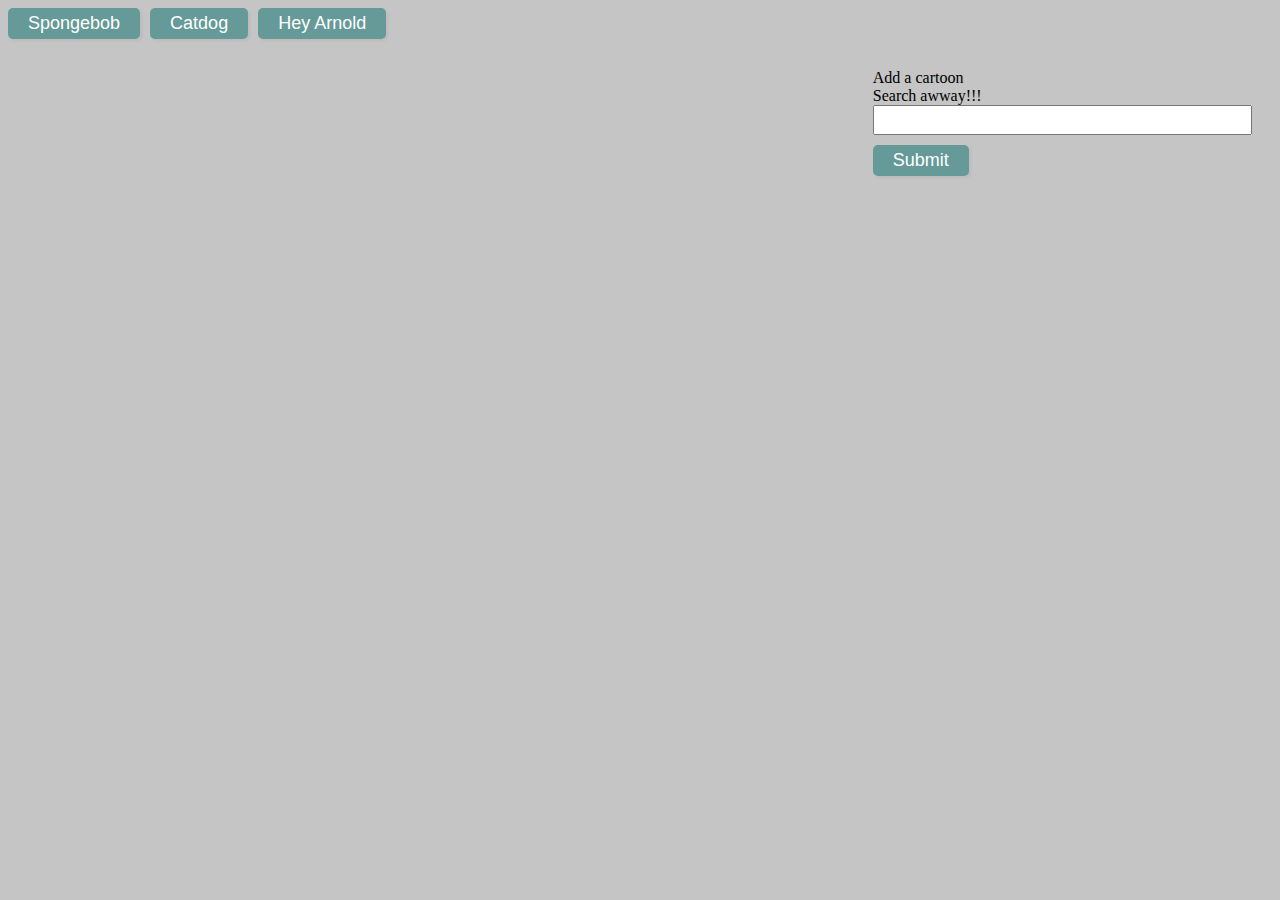
<file: giftastic/index.html>
<!DOCTYPE <!DOCTYPE html>
<html>
<head>
    <meta charset="utf-8" />
    <meta http-equiv="X-UA-Compatible" content="IE=edge">
    <title>Page Title</title>
    <meta name="viewport" content="width=device-width, initial-scale=1">
    <link rel="stylesheet" type="text/css" media="screen" href="assets/css/main.css"/>

</head>
<body>
    <div id="cartoonButtons">

</div>

<form id="cartoonSearch">
    Add a cartoon<br>
    <label for="search-input">Search awway!!!</label>
    <input type="text" id="search-input"><br>
    <input type="submit" id="submit" value="Submit">
    </form>

<div id="cartoonGiphs">

</div>

    
<script src="https://cdnjs.cloudflare.com/ajax/libs/jquery/3.2.1/jquery.min.js"></script>
<script src="assets/javascript/main.js"></script>
<script type="text/javascript>

</body>
</html>
</file>
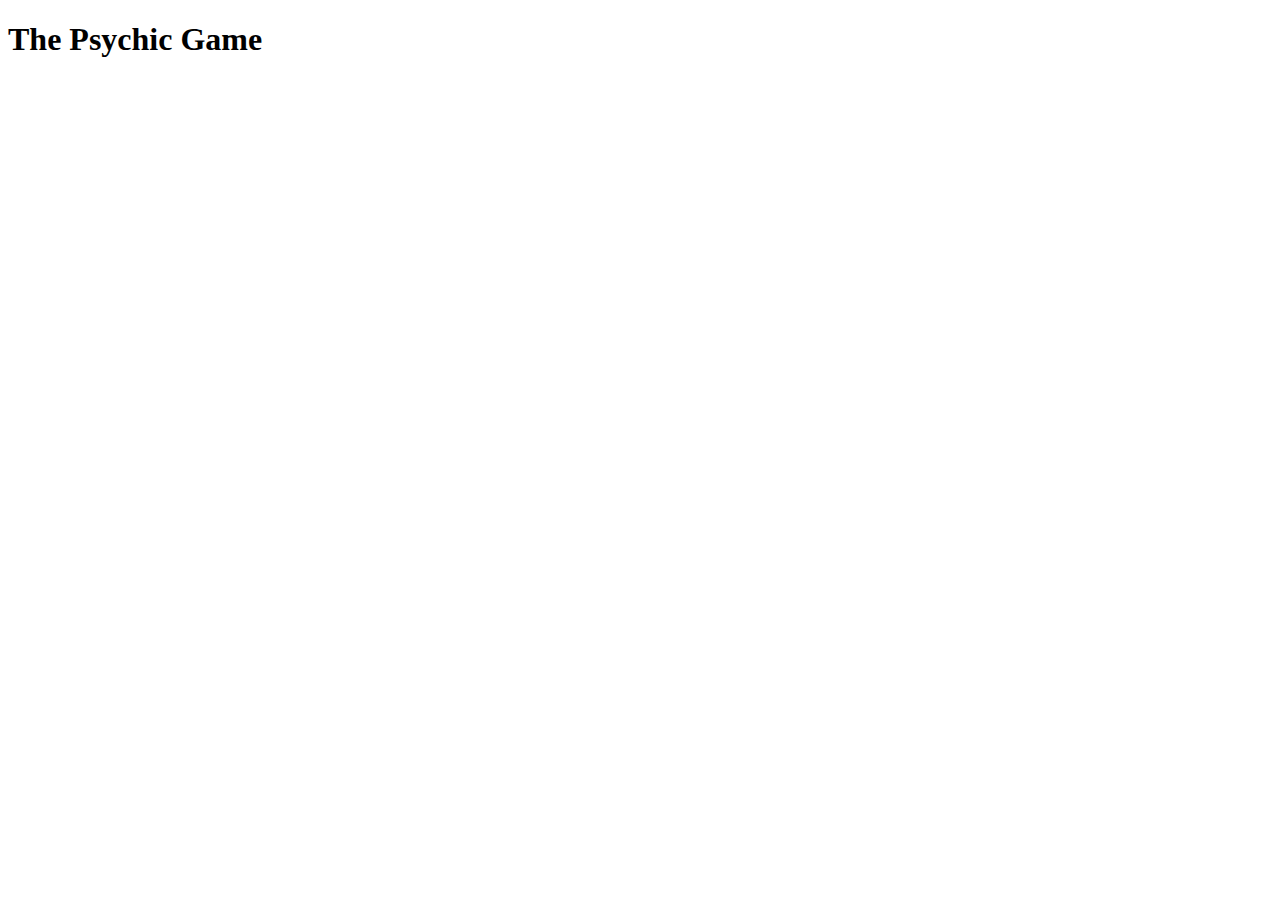
<file: Psychic-Game/index.html>
<!DOCTYPE html>
<html lang="en-us">
<head>
    <meta charset="UTF-8">
    <title>Psychic Game</title>

</head>


<body>

<div>

<h1>The Psychic Game</h1>

<p id="computerchoice"></p>
<p id="wins"></p>
<p id="losses"></p>
<p id="guesses"></p>
<p id="guessessofar"></p>

</div>


<script src="assets\javascript\main.js">
        
</script>


</body>
</html>
</file>
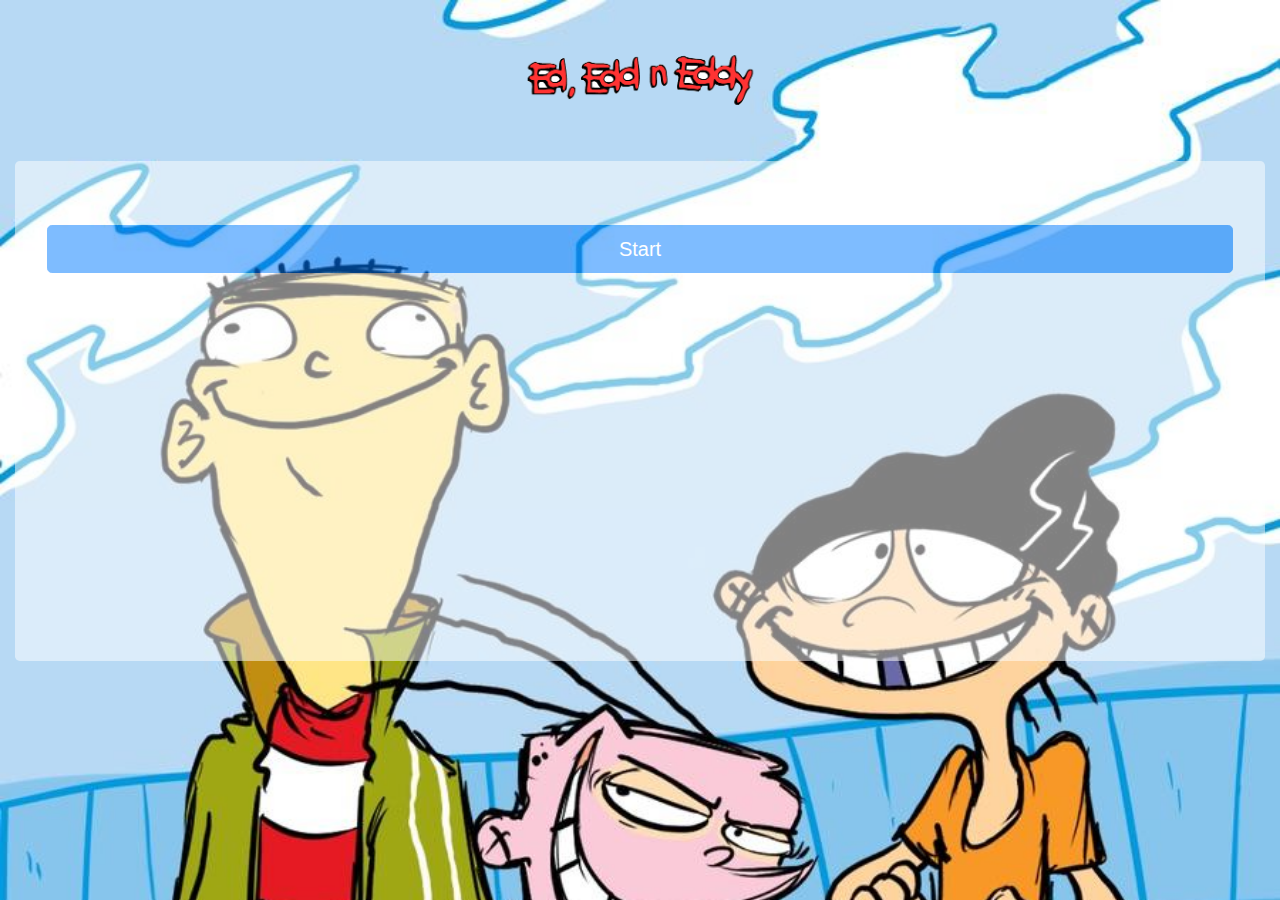
<file: triviagame/index.html>
<!DOCTYPE <!DOCTYPE html>
<html>
<head>
    <meta charset="utf-8" />
    <meta http-equiv="X-UA-Compatible" content="IE=edge">
    <title>Page Title</title>
    <meta name="viewport" content="width=device-width, initial-scale=1">
    <link rel="stylesheet" href="https://maxcdn.bootstrapcdn.com/bootstrap/4.0.0/css/bootstrap.min.css" integrity="sha384-Gn5384xqQ1aoWXA+058RXPxPg6fy4IWvTNh0E263XmFcJlSAwiGgFAW/dAiS6JXm" crossorigin="anonymous">
    <link rel="stylesheet" type="text/css" media="screen" href="assets/css/main.css" />
</head>
<body>
    
    <div class="container-fluid">
        <div clas="row">
            <div clas="col col-lg-12">
                <img src="assets/images/Logo.gif" class="rounded mx-auto d-block">
    
            </div>
        </div>
        <div class="row"></div>
        <div class="col col-lg-4"></div>
        <div class="jumbotron">
            <div class="gameArea">
                <button type="button" class="btn btn-primary btn-lg btn-block">Start</button>
                </div>
                <div class="Timer"></div>
                
               
            </div>
            <br>
            
            


        </div>

            </div>

     </div>


    </div>

    <script src="https://ajax.googleapis.com/ajax/libs/jquery/3.3.1/jquery.min.js"></script>
    <script src="assets/javascript/game.js"></script>

    
</body>
</html>
</file>
<file: giftastic/assets/css/main.css>
body {
    background-color: #c4c5c4;

}

#cartoonButtons {
    width: 70%;
}

.search-item {
    float: left;
    padding: 10px;
}

form {
    width: 30%;
    float: right;
    padding: 20px;
}

label {
    display: block;
    
}

input[type="text"] {
    width: 100%;
    margin-bottom: 10px;
    height: 30px;
    font-size: 10px;
}

button, input[type="submit"] {
    background: #659A98;
    color: #ffffff;
    border: 0;
    border-radius: 5px;
    padding: 5px 20px;
    font-size: 18px;
    margin: 0 10px 10px 0;
    box-shadow: 2px 2px 3px #bbb;
}
</file>
<file: triviagame/assets/css/main.css>
body {
    background: url("../images/eddEddEddy.jpg");
    background-size: cover;

}

.container {
    width: 900px;
    
}

.jumbotron {
    height: 500px;
    background: white;
    opacity: 0.5;

}

#Logo {
    height: 10em;
    


}

.rounded {
    height: 10em;
}

.btn {

}
</file>
